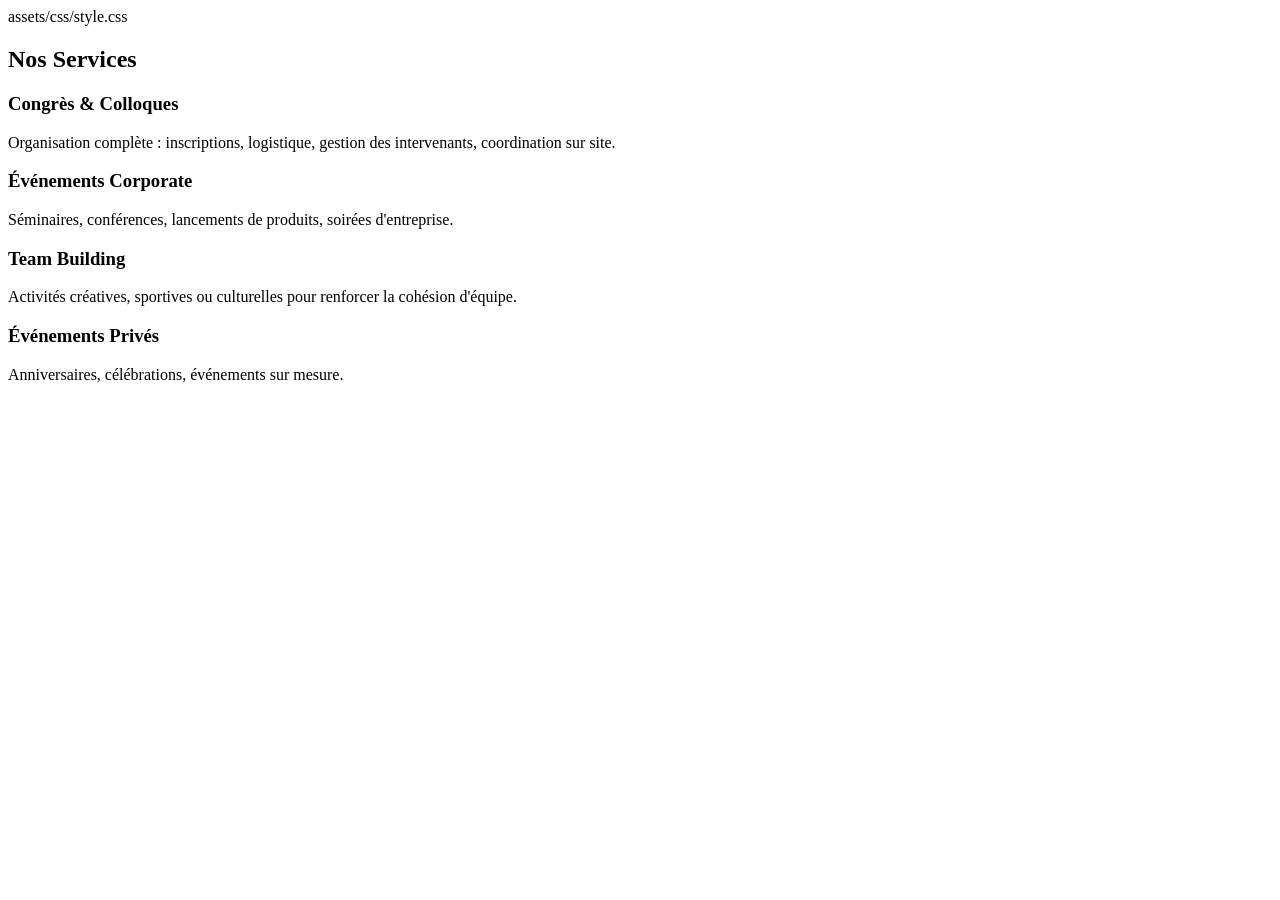
<file: service.html>
<!DOCTYPE html>
<html lang="fr">

<head>
<meta charset="UTF-8">
<title>Services - CYOS</title>
assets/css/style.css
</head>

<body>

<section class="page-content">

<h1>Nos Services</h1>

<div class="service">

<h3>Congrès & Colloques</h3>

<p>
Organisation complète :
inscriptions, logistique,
gestion des intervenants,
coordination sur site.
</p>

</div>

<div class="service">

<h3>Événements Corporate</h3>

<p>
Séminaires, conférences,
lancements de produits,
soirées d'entreprise.
</p>

</div>

<div class="service">

<h3>Team Building</h3>

<p>
Activités créatives,
sportives ou culturelles
pour renforcer la cohésion d'équipe.
</p>

</div>

<div class="service">

<h3>Événements Privés</h3>

<p>
Anniversaires,
célébrations,
événements sur mesure.
</p>

</div>

</section>

</body>
</html>
</file>
